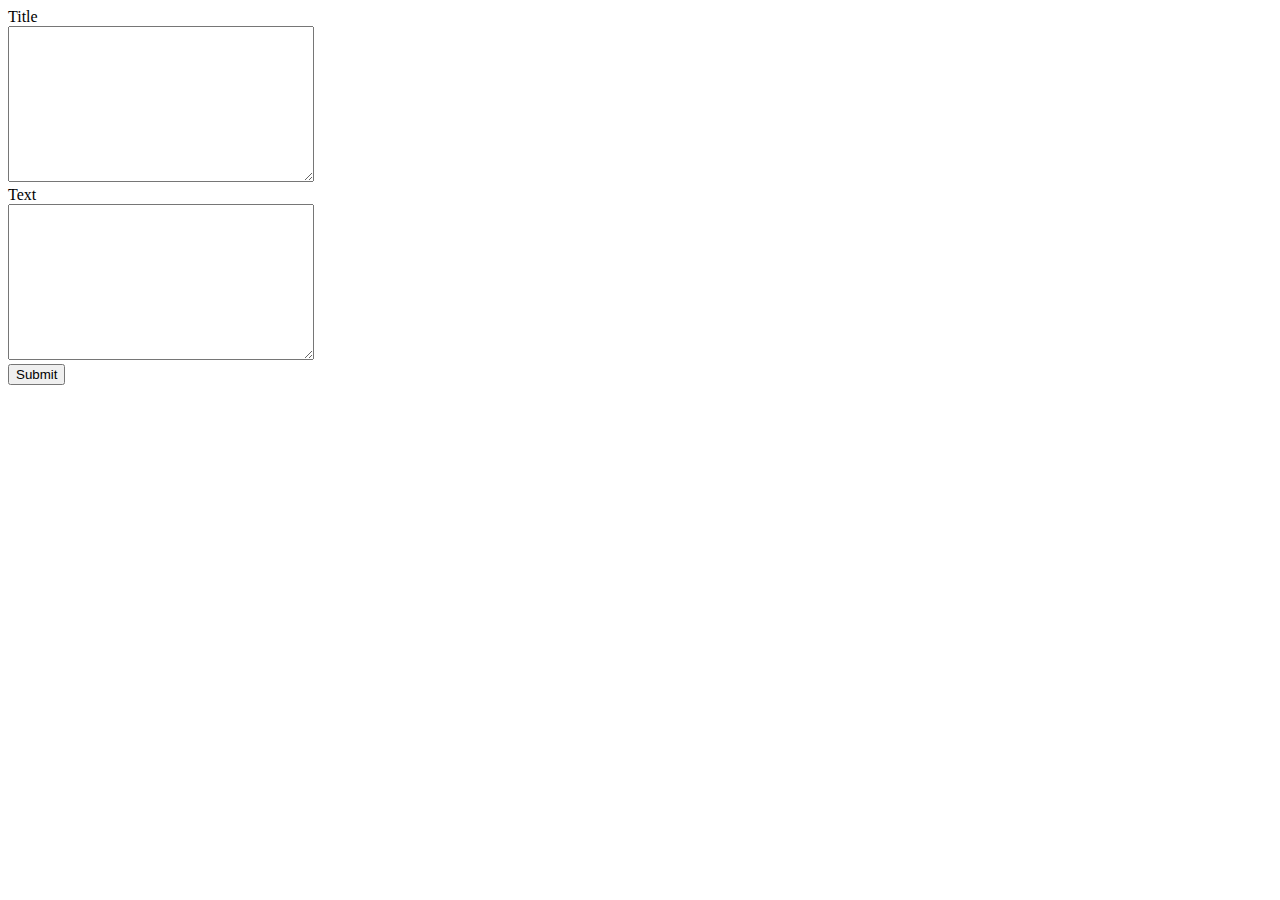
<file: article.html>
<!DOCTYPE html>
<html>
<head>
	<meta charset="utf-8">
	<title>Article</title>
	<style>
	textarea {
		width: 300px;
		height: 150px;
	}
	</style>
</head>
<body>
	<form action="article.php" method="post">
		Title<br>
		<textarea type="text" name="title"></textarea><br>
		Text<br>
		<textarea type="text" name="article_text"></textarea><br>
		<input type="submit">
	</form>
</body>
</html>
</file>
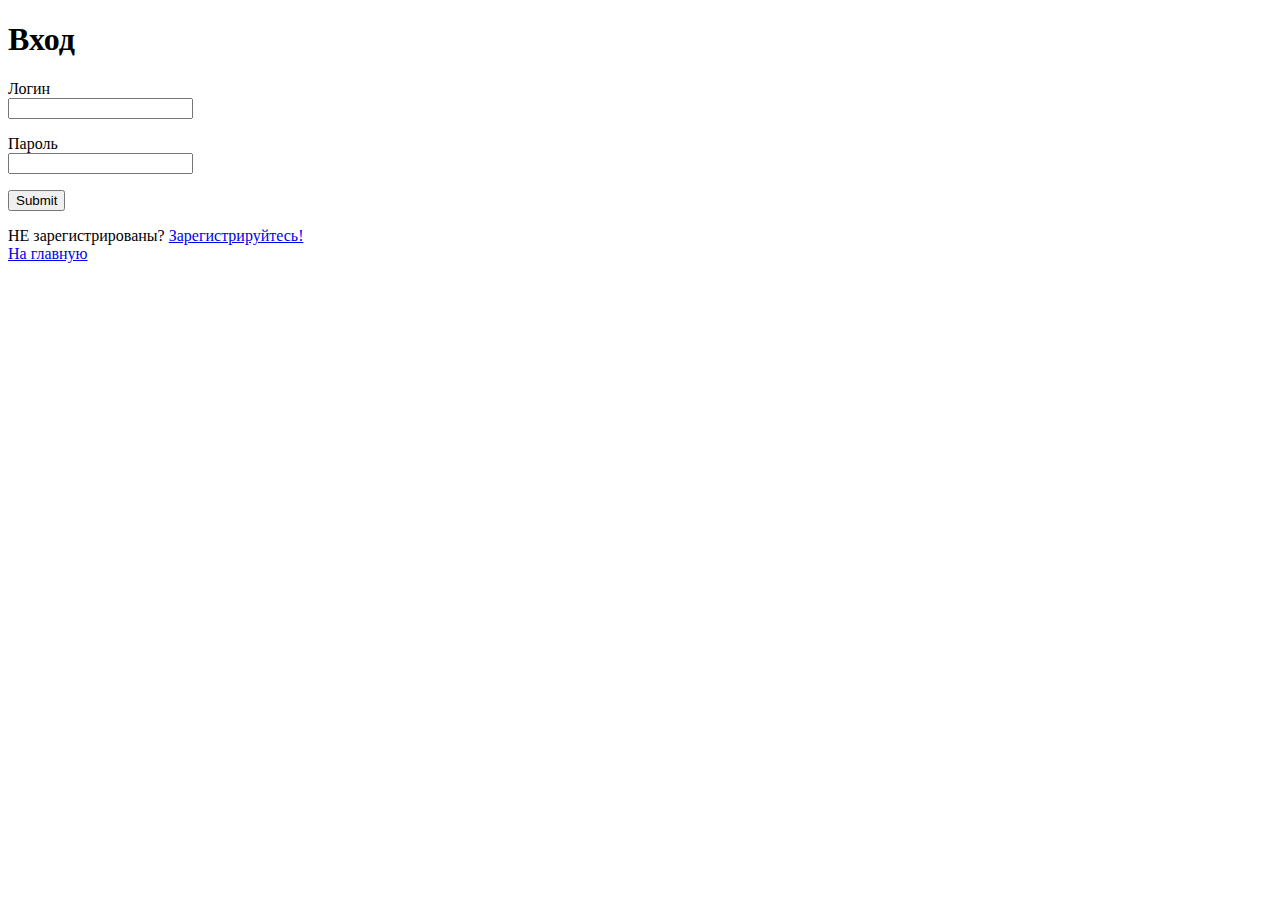
<file: login.html>
<!DOCTYPE html>
<html>
<head>
	<meta charset="utf-8">
 	<title>Вход</title>
</head>
<body>
	<h1>Вход</h1>
    <form action ="login.php" method="post">
    	<p>Логин<br><input type="text" name="login_log" required></p>
    	<p>Пароль<br><input type="password" name="pass_log" required></p>
    	<p><input type="submit"></p>
		НЕ зарегистрированы? <a href="registration.html">Зарегистрируйтесь!</a><br>
		<a href="index.php">На главную</a>
  	</form>
</body>
</html>
</file>
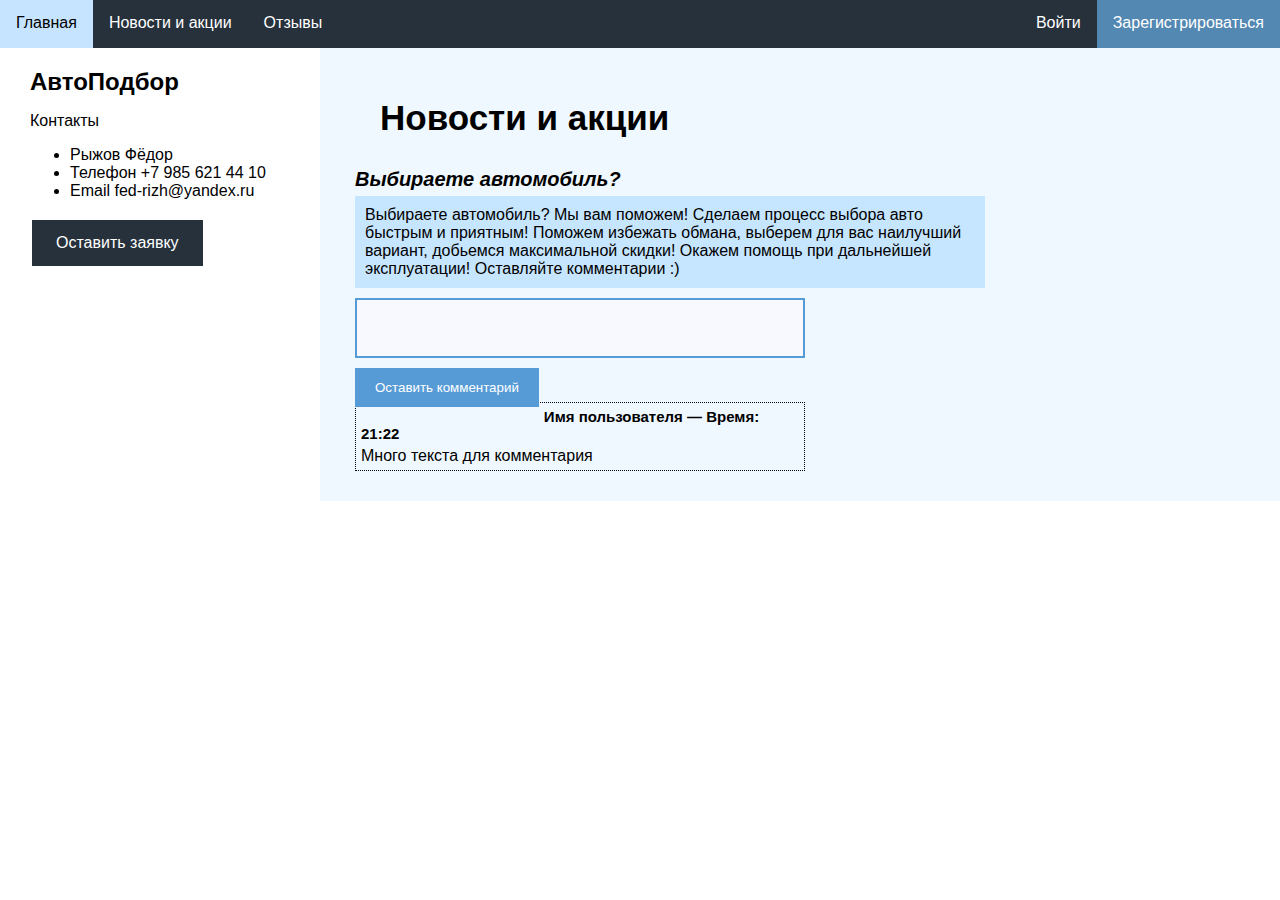
<file: news.html>
<html>
    <head>
        <meta charset="utf-8">
        <title>АвтоПодбор: Новости</title>
        <link rel="stylesheet" href="style.css">
    </head>
    <body>
            <div class="nav">
                    <a href="index.html">Главная</a>
                    <a href="news.html">Новости и акции</a>
                    <a href="review.html">Отзывы</a>
                    <a href="#" style="float:right" class="nav-right">Зарегистрироваться</a>
                    <a href="#" style="float:right">Войти</a>
            </div>
            <div class="sidebar">
                    <b>АвтоПодбор</b>
                    <p>Контакты</p>
                    <ul>
                        <li>Рыжов Фёдор</li>
                        <li>Телефон +7 985 621 44 10</li>
                        <li>Email fed-rizh@yandex.ru</li>
                    </ul>
                    <a href="#" class="button">Оставить заявку</a>
            </div>
            <div class="content">
                <div class="news">
                    <h3>Новости и акции</h3>
                    <div class="article-news">
                        <h5>Выбираете автомобиль?</h5>
                        <p>
                                Выбираете автомобиль? Мы вам поможем! 
                                Сделаем процесс выбора авто быстрым и приятным! Поможем избежать обмана, 
                                выберем для вас наилучший вариант, добьемся максимальной скидки! 
                                Окажем помощь при дальнейшей эксплуатации! Оставляйте комментарии :)
                        </p>
                        <form>
                                <textarea name="comments"></textarea><br>
                                <input type="submit" id="submit" value="Оставить комментарий">
                        </form>
                        <br>
                        <div class="comment">
                            <h6>Имя пользователя — Время: 21:22</h6>
                            <p>Много текста для комментария</p>
                        </div>
                    </div>
                </div>
            </div>
    </body>
</html>
</file>
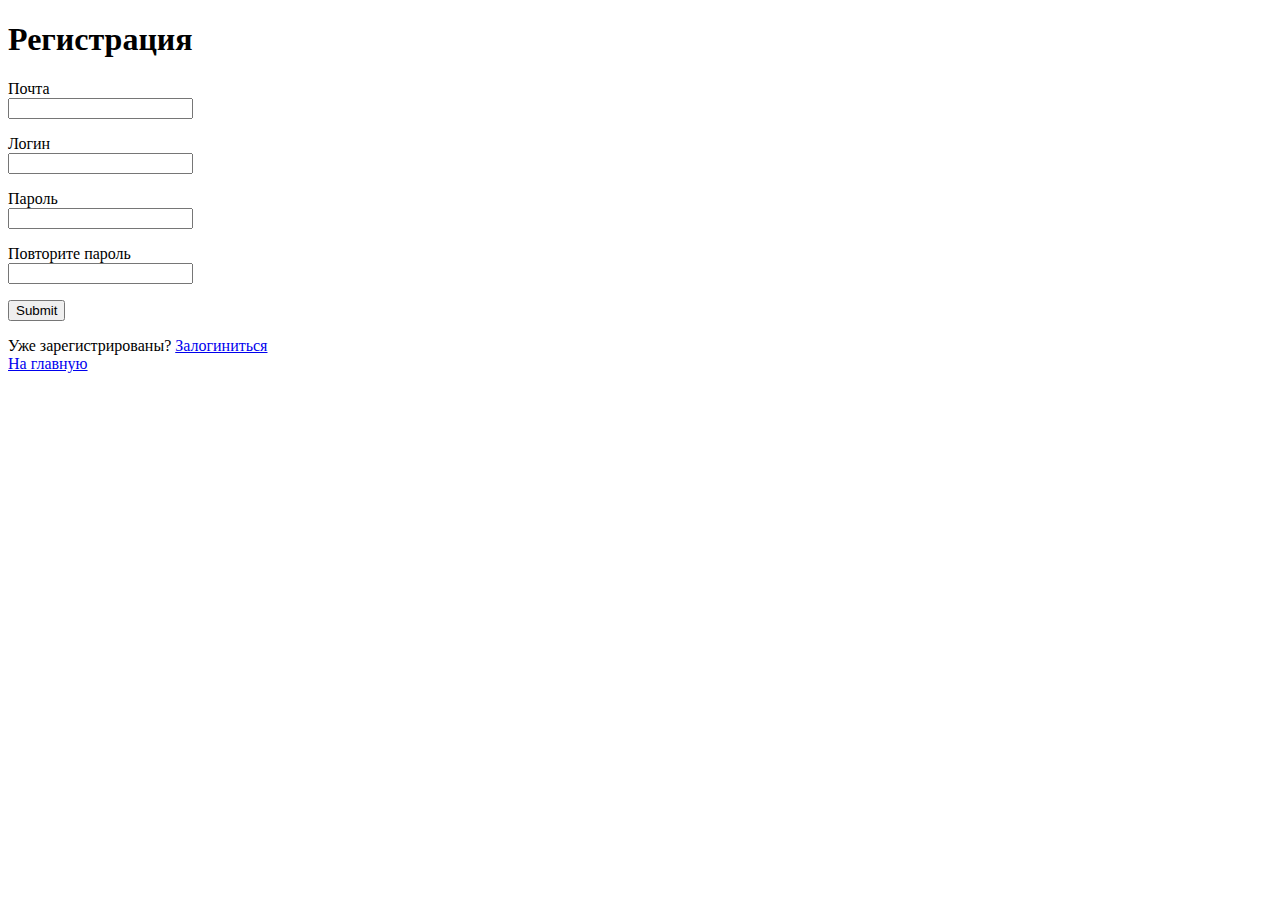
<file: registration.html>
<!DOCTYPE html>
<html>
<head>
	<meta charset="utf-8">
	<title>Регистрация</title>
</head>
<body>
  <h1>Регистрация</h1>
  <form action ="registration.php" method="post">
    <p>Почта<br><input type="text" name="email" required></p>
    <p>Логин<br><input type="text" name="login" required></p>
    <p>Пароль<br><input type="password" name="pass1" required></p>
    <p>Повторите пароль<br><input type="password" name="pass2" required></p>
    <p><input type="submit"></p>
	Уже зарегистрированы? <a href="login.html">Залогиниться</a><br>
	<a href="index.php">На главную</a>
  </form>
</body>
</html>
</file>
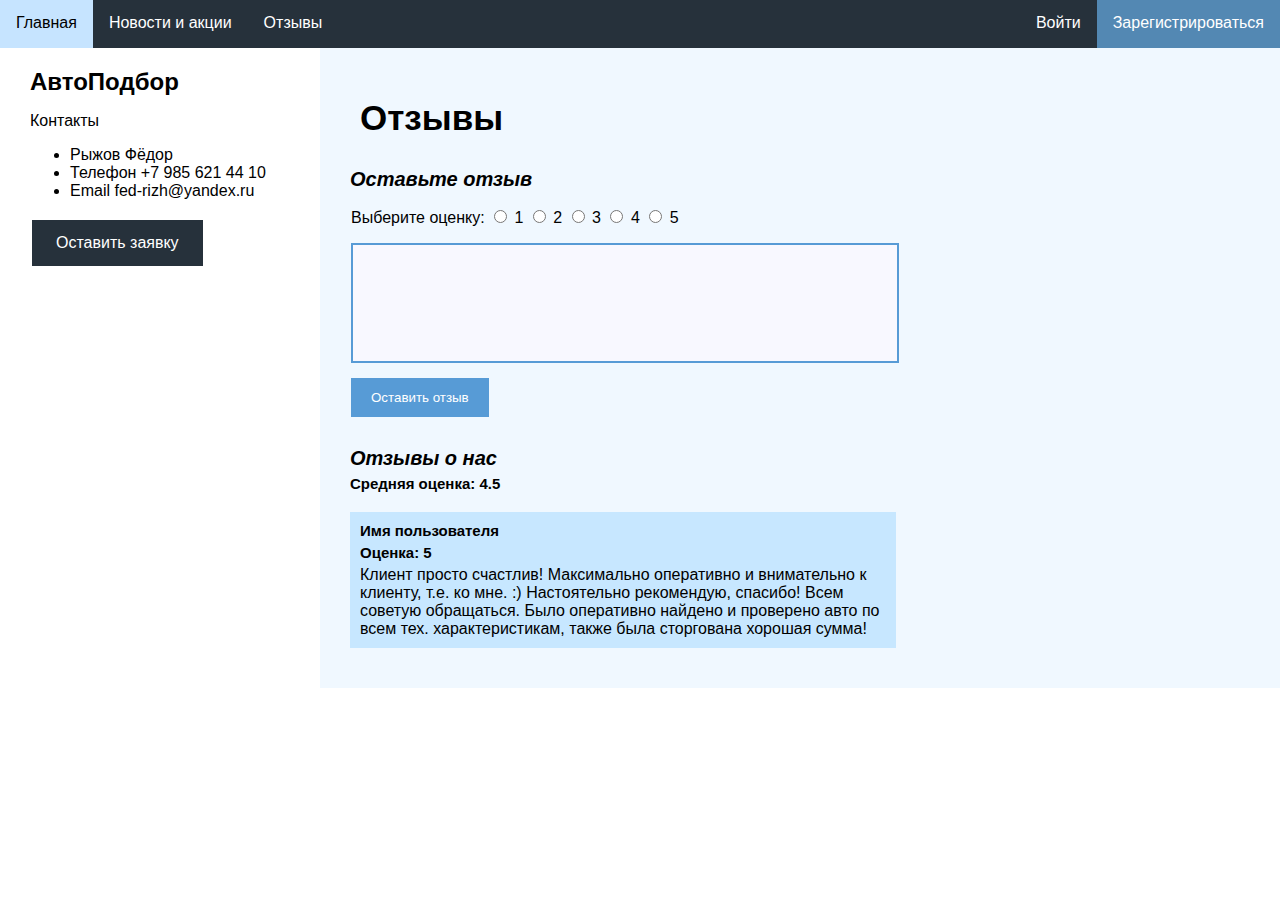
<file: review.html>
<html>
    <head>
        <meta charset="utf-8">
        <title>АвтоПодбор: Отзывы</title>
        <link rel="stylesheet" href="style.css">
    </head>
    <body>
            <div class="nav">
                    <a href="index.html">Главная</a>
                    <a href="news.html">Новости и акции</a>
                    <a href="review.html">Отзывы</a>
                    <a href="#" style="float:right" class="nav-right">Зарегистрироваться</a>
                    <a href="#" style="float:right">Войти</a>
            </div>
            <div class="sidebar">
                    <b>АвтоПодбор</b>
                    <p>Контакты</p>
                    <ul>
                        <li>Рыжов Фёдор</li>
                        <li>Телефон +7 985 621 44 10</li>
                        <li>Email fed-rizh@yandex.ru</li>
                    </ul>
                    <a href="#" class="button">Оставить заявку</a>
            </div>
            <div class="content">
                <h3>Отзывы</h3>
                <div class="feedback">
                    <h5>Оставьте отзыв</h5>
                    <form action="">
                        <p>Выберите оценку:
                            <input type="radio" name="points" value="1"> 1
                            <input type="radio" name="points" value="2"> 2
                            <input type="radio" name="points" value="3"> 3
                            <input type="radio" name="points" value="4"> 4
                            <input type="radio" name="points" value="5"> 5
                        </p>    
                            <textarea name="feedback"></textarea><br>
                            <input type="submit" id="submit1" value="Оставить отзыв">
                    </form>
                    <br clear="all">
                </div>
                <div class="reviews">
                    <h5>Отзывы о нас</h5>
                    <h6>Средняя оценка: 4.5</h6>
                    <div class="rev">
                        <h6>Имя пользователя</h6>
                        <h6>Оценка: 5</h6>
                        <p>
                                Клиент просто счастлив!
                                Максимально оперативно и внимательно к клиенту, т.е. ко мне. :)
                                Настоятельно рекомендую, спасибо!
                                Всем советую обращаться.
                                Было оперативно найдено и проверено авто по всем тех. 
                                характеристикам, также была сторгована хорошая сумма!
                        </p>
                    </div>
                </div>
            </div>
    </body>
</html>
</file>
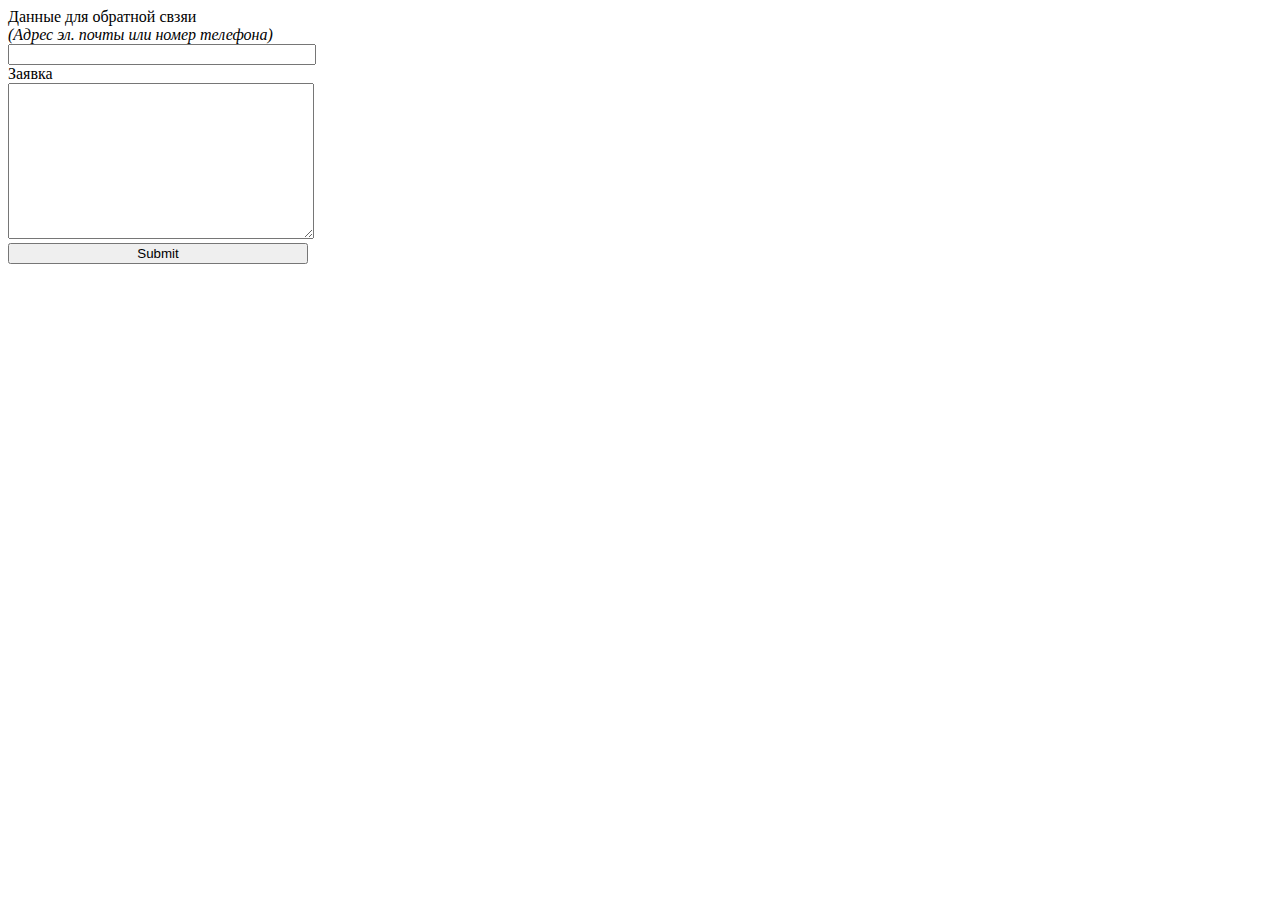
<file: zav.html>
<!DOCTYPE html>
<html>
<head>
	<meta charset="utf-8">
	<title>Zayavka</title>
	<style>
	textarea {
		width: 300px;
		height: 150px;
	}
	input {
		width: 300px;
	}
	</style>
</head>
<body>
	<form action="zav.php" method="post">
		Данные для обратной свзяи<br>
		<i>(Адрес эл. почты или номер телефона)</i><br>
		<input type="text" name="zav_num"><br>
		Заявка<br>
		<textarea type="text" name="zav_text"></textarea><br>
		<input type="submit">
	</form>
</body>
</html>
</file>
<file: style.css>
* {
    box-sizing: border-box;
}
body {
    font-family: Arial, Helvetica, sans-serif;
    margin: 0;
}
.header {
    padding: 60px;
    text-align: center;
    background: rgb(87, 155, 214);
    color: white;
    font-size: 30px;
  }
.nav {
    position: sticky;
    top: 0;
    overflow: hidden;
    background-color: rgb(38, 49, 59);
    height: 48px;
}
.nav a {
    float: left;
    display: block;
    color: white;
    text-align: center;
    padding: 14px 16px;
    text-decoration: none;
    height: 48px;
}
.nav a:hover {
    background-color: rgb(198, 228, 255);
    color: black;
}
.nav-right {
    background-color: rgb(83, 136, 179)
}
.sidebar {
    position: sticky;
    top: 48px;
    float: left;
    width: 320px;
    padding: 20px 5px 5px 30px;
}
.sidebar b {
    font-size: 24px;
}
.content {
    margin-left: 320px;
    background-color: aliceblue;
    padding: 10px;
    min-height: 100px;
}
.footer {
    background-color: rgb(173, 207, 236);
    padding: 10px;
    text-align: center;
}
.button {
    background-color: rgb(38, 49, 59);
    border: none;
    color: white;
    padding: 14px 24px;
    text-align: center;
    text-decoration: none;
    display: inline-block;
    font-size: 16px;
    margin: 4px 2px;
    cursor: pointer;
}
.button:hover {
    background-color: rgb(198, 228, 255);
    color: black;
}
.gallery {
    float:left;
    margin-left: 15px;
    width: 180px;
    height: 360px;
}
.gallery img {
    width: 100%;
    height: auto;
}
.desc {
    padding: 15px 5px 15px 5px;
}
.desc span {
    font-weight: bold;
}
.frame {
    float: left;
    margin-left: 15px;
    width: 230px;
    height: 250px;
}
.block {
    font-weight: inherit;
    color: white;
    background-color: rgb(38, 49, 59);
    width: auto;
    height: 70px;
    padding: 15px 15px 0 15px;
}
.pricelist {
    margin-left: 15px;
    border-collapse: collapse;
    width: 90%;
}  
.pricelist th, td {
    padding: 8px;
    text-align: left;
    border-bottom: 1px solid #ddd;
}  
.pricelist tr:hover {
    background-color:rgb(198, 228, 255);
}
#name, #email-phone {
    width: 60%;
    padding: 12px 20px;
    margin: 8px 0;
    border: 2px solid rgb(87, 155, 214);
}
.dogovor {
    padding-left: 15px;
}
#submit {
    margin: 5px;
    background-color: rgb(87, 155, 214);
    color: white;
    padding: 12px 20px;
    border: none;
    cursor: pointer;
    float: left;
}
#submit:hover {
    background-color: rgb(39, 132, 214);
    color: white;
}
.news {
    margin: 20px;
}
.article-news h5 {
    font-style: oblique;
    font-size: 20px;
    margin: 5px;
}
.article-news > p {
    background-color: rgb(198, 229, 255);
    width: 70%;
    margin: 5px;
    padding: 10px;
}
.article-news textarea {
    margin: 5px;
    width: 50%;
    height: 60px;
    padding: 5px;
    border: 2px solid rgb(87, 155, 214);
    background-color: ghostwhite;
    font-size: 16px;
    resize: none;
}
.comment {
    border: 1px dotted black;
    margin: 5px;
    width: 50%;
}
h6 {
    font-style: normal;
    font-size: 15px;
    margin: 5px;
}
.comment p {
    margin: 5px;
}
h3 {
    font-size: 35px;
    padding: 20px;
    margin-top: 20px;
    margin-bottom: 10px;
    margin-left: 10px;
}
h5 {
    font-style: oblique;
    font-size: 20px;
    margin: 5px;
}
.feedback {
    margin-left: 15px;
}
.feedback form {
    margin: 6px;
}
.feedback textarea {
    width: 60%;
    height: 120px;
    padding: 5px;
    margin-bottom: 15px;
    border: 2px solid rgb(87, 155, 214);
    background-color: ghostwhite;
    font-size: 16px;
    resize: none;
}
#submit1 {
    background-color: rgb(87, 155, 214);
    color: white;
    padding: 12px 20px;
    border: none;
    cursor: pointer;
    float: left;
}
.reviews {
    margin: 30px 15px;
}
.rev {
    padding: 5px;
    background-color: rgb(199, 231, 255);
    margin: 20px 5px;
    width: 60%;
}
.rev p {
    margin: 5px;
}
</file>
